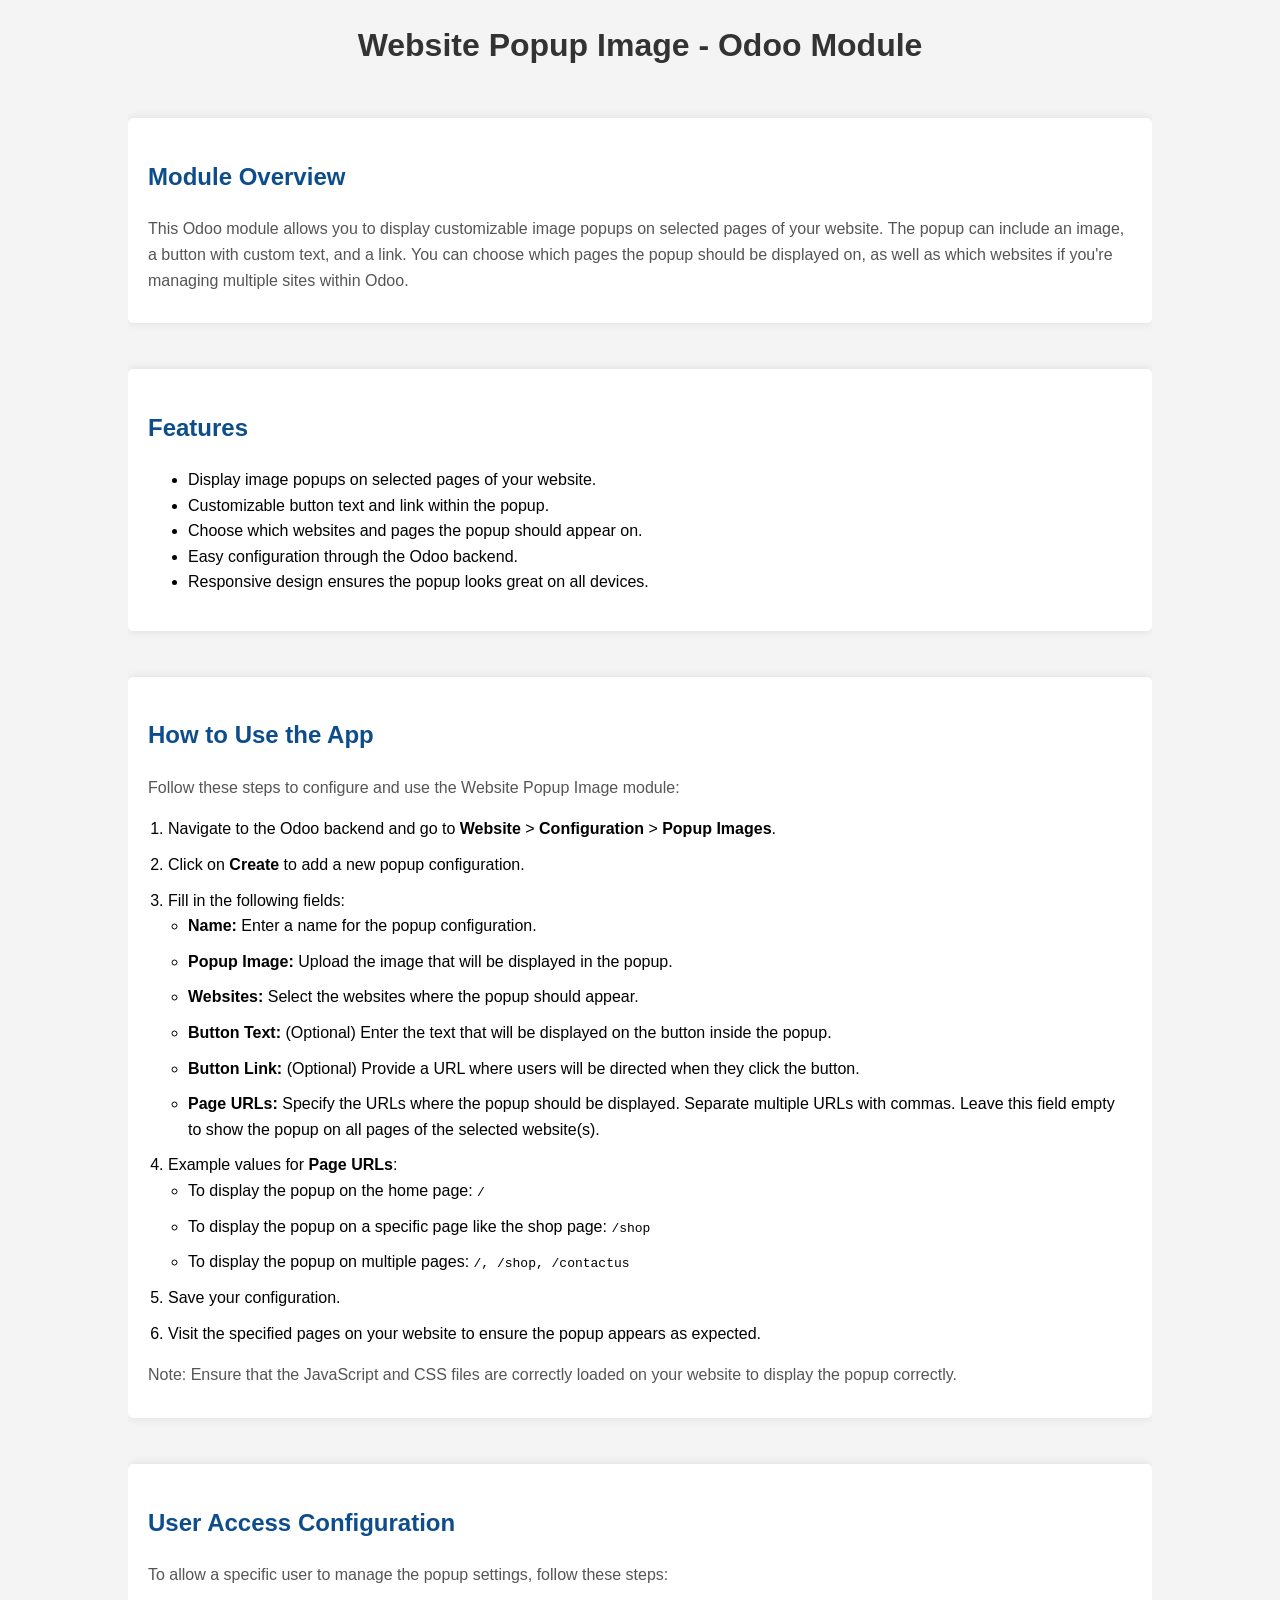
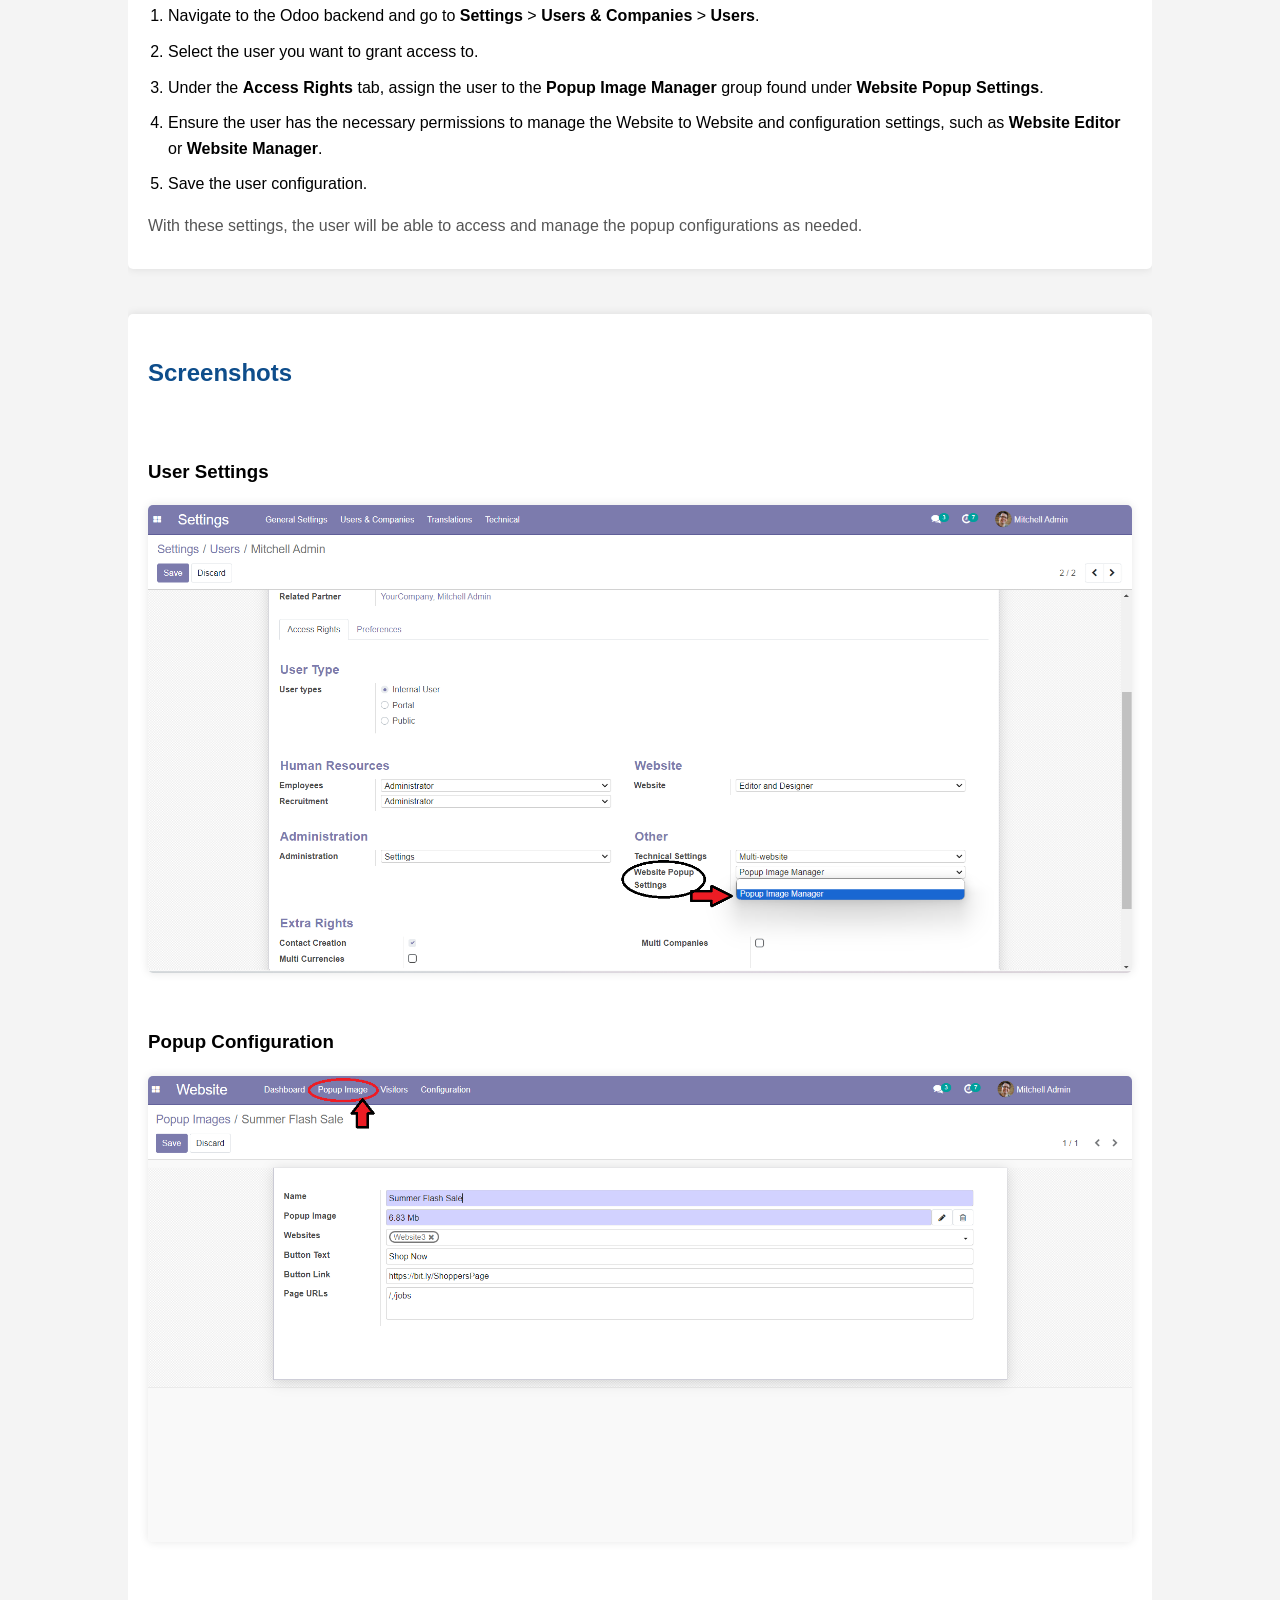
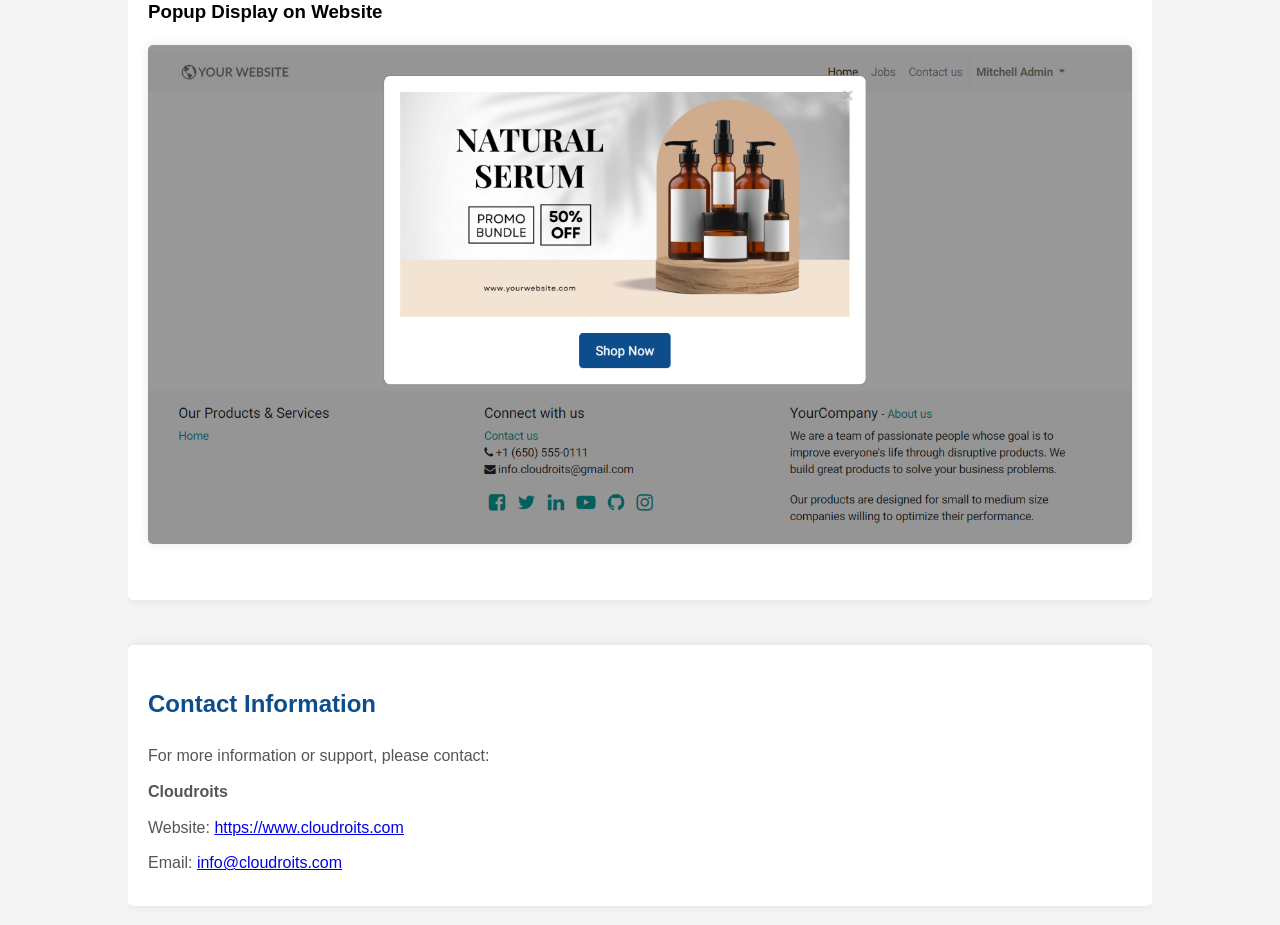
<file: cloudroits_website_popup/static/description/index.html>
<!DOCTYPE html>
<html lang="en">
<head>
    <meta charset="UTF-8">
    <meta name="viewport" content="width=device-width, initial-scale=1.0">
    <title>Website Popup Image - Odoo Module</title>
    <style>
        body {
            font-family: Arial, sans-serif;
            line-height: 1.6;
            margin: 0;
            padding: 0;
            background-color: #f4f4f4;
        }
        .container {
            width: 80%;
            margin: auto;
            overflow: hidden;
        }
        h1 {
            text-align: center;
            color: #333;
            margin-top: 20px;
        }
        p {
            margin: 10px 0;
            color: #555;
        }
        .section {
            background: #fff;
            padding: 20px;
            margin-bottom: 20px;
            border-radius: 5px;
            box-shadow: 0 0 10px rgba(0, 0, 0, 0.1);
        }
        .section img {
            max-width: 100%;
            height: auto;
            display: block;
            margin: 10px 0;
            border-radius: 5px;
            box-shadow: 0 0 10px rgba(0, 0, 0, 0.1);
        }
        .section h2 {
            color: #0e4d8b;
        }
        .instructions ul, .instructions ol {
            padding-left: 20px;
        }
        .instructions li {
            margin-bottom: 10px;
        }
    </style>
</head>
<body>
    <div class="container">
        <h1>Website Popup Image - Odoo Module</h1>
        
        <br/>
        <div class="section">
            <h2>Module Overview</h2>
            <p>This Odoo module allows you to display customizable image popups on selected pages of your website. The popup can include an image, a button with custom text, and a link. You can choose which pages the popup should be displayed on, as well as which websites if you're managing multiple sites within Odoo.</p>
        </div>
        
        <br/>
        <div class="section">
            <h2>Features</h2>
            <ul>
                <li>Display image popups on selected pages of your website.</li>
                <li>Customizable button text and link within the popup.</li>
                <li>Choose which websites and pages the popup should appear on.</li>
                <li>Easy configuration through the Odoo backend.</li>
                <li>Responsive design ensures the popup looks great on all devices.</li>
            </ul>
        </div>
        
        <br/>
        <div class="section instructions">
            <h2>How to Use the App</h2>
            <p>Follow these steps to configure and use the Website Popup Image module:</p>
            <ol>
                <li>Navigate to the Odoo backend and go to <strong>Website</strong> > <strong>Configuration</strong> > <strong>Popup Images</strong>.</li>
                <li>Click on <strong>Create</strong> to add a new popup configuration.</li>
                <li>Fill in the following fields:
                    <ul>
                        <li><strong>Name:</strong> Enter a name for the popup configuration.</li>
                        <li><strong>Popup Image:</strong> Upload the image that will be displayed in the popup.</li>
                        <li><strong>Websites:</strong> Select the websites where the popup should appear.</li>
                        <li><strong>Button Text:</strong> (Optional) Enter the text that will be displayed on the button inside the popup.</li>
                        <li><strong>Button Link:</strong> (Optional) Provide a URL where users will be directed when they click the button.</li>
                        <li><strong>Page URLs:</strong> Specify the URLs where the popup should be displayed. Separate multiple URLs with commas. Leave this field empty to show the popup on all pages of the selected website(s).</li>
                    </ul>
                </li>
                <li>Example values for <strong>Page URLs</strong>:
                    <ul>
                        <li>To display the popup on the home page: <code>/</code></li>
                        <li>To display the popup on a specific page like the shop page: <code>/shop</code></li>
                        <li>To display the popup on multiple pages: <code>/, /shop, /contactus</code></li>
                    </ul>
                </li>
                <li>Save your configuration.</li>
                <li>Visit the specified pages on your website to ensure the popup appears as expected.</li>
            </ol>
            <p>Note: Ensure that the JavaScript and CSS files are correctly loaded on your website to display the popup correctly.</p>
        </div>
        
        <br/>
        <div class="section instructions">
            <h2>User Access Configuration</h2>
            <p>To allow a specific user to manage the popup settings, follow these steps:</p>
            <ol>
                <li>Navigate to the Odoo backend and go to <strong>Settings</strong> > <strong>Users & Companies</strong> > <strong>Users</strong>.</li>
                <li>Select the user you want to grant access to.</li>
                <li>Under the <strong>Access Rights</strong> tab, assign the user to the <strong>Popup Image Manager</strong> group found under <strong>Website Popup Settings</strong>.</li>
                <li>Ensure the user has the necessary permissions to manage the Website to Website and configuration settings, such as <strong>Website Editor</strong> or <strong>Website Manager</strong>.</li>
                <li>Save the user configuration.</li>
            </ol>
            <p>With these settings, the user will be able to access and manage the popup configurations as needed.</p>
        </div>
        
        <br/>
        <div class="section">
            <h2>Screenshots</h2>
            <br/>
            <h3>User Settings</h3>
            <img src="screenshot_user_settings.png" alt="User Settings" style="max-width: 100%;
            height: auto;
            display: block;
            margin: 10px 0;
            border-radius: 5px;
            box-shadow: 0 0 10px rgba(0, 0, 0, 0.1);">    
            <br/>        
            <h3>Popup Configuration</h3>
            <img src="screenshot_popup_config.png" alt="Popup Configuration" style="max-width: 100%;
            height: auto;
            display: block;
            margin: 10px 0;
            border-radius: 5px;
            box-shadow: 0 0 10px rgba(0, 0, 0, 0.1);">
            <br/>
            <h3>Popup Display on Website</h3>
            <img src="screenshot_popup_display.png" alt="Popup Display" style="max-width: 100%;
            height: auto;
            display: block;
            margin: 10px 0;
            border-radius: 5px;
            box-shadow: 0 0 10px rgba(0, 0, 0, 0.1);">
            <br/>
        </div>
        
        <br/>
        <div class="section">
            <h2>Contact Information</h2>
            <p>For more information or support, please contact:</p>
            <p><strong>Cloudroits</strong></p>
            <p>Website: <a href="https://www.cloudroits.com" target="_blank">https://www.cloudroits.com</a></p>
            <p>Email: <a href="mailto:info@cloudroits.com">info@cloudroits.com</a></p>
        </div>
    </div>
</body>
</html>
</file>
